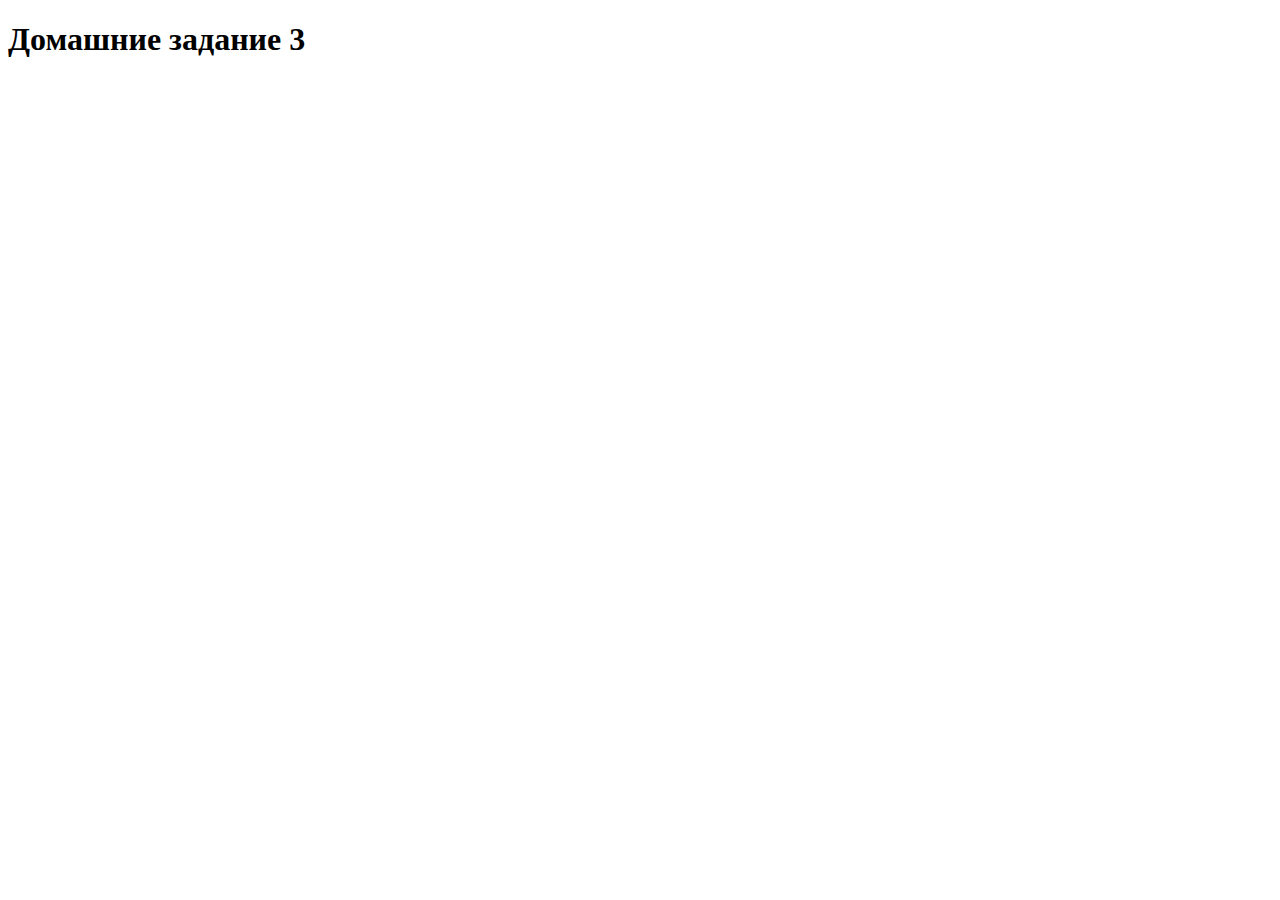
<file: homeworks/lesson-3/index.html>
<!DOCTYPE html>
<html lang="en">
<head>
    <meta charset="UTF-8">
    <meta name="viewport" content="width=device-width, initial-scale=1.0">
    <meta http-equiv="X-UA-Compatible" content="ie=edge">
    <title>Домашка № 3</title>
</head>
<body>
    <h1>Домашние задание 3</h1>
</body>
</html>
</file>
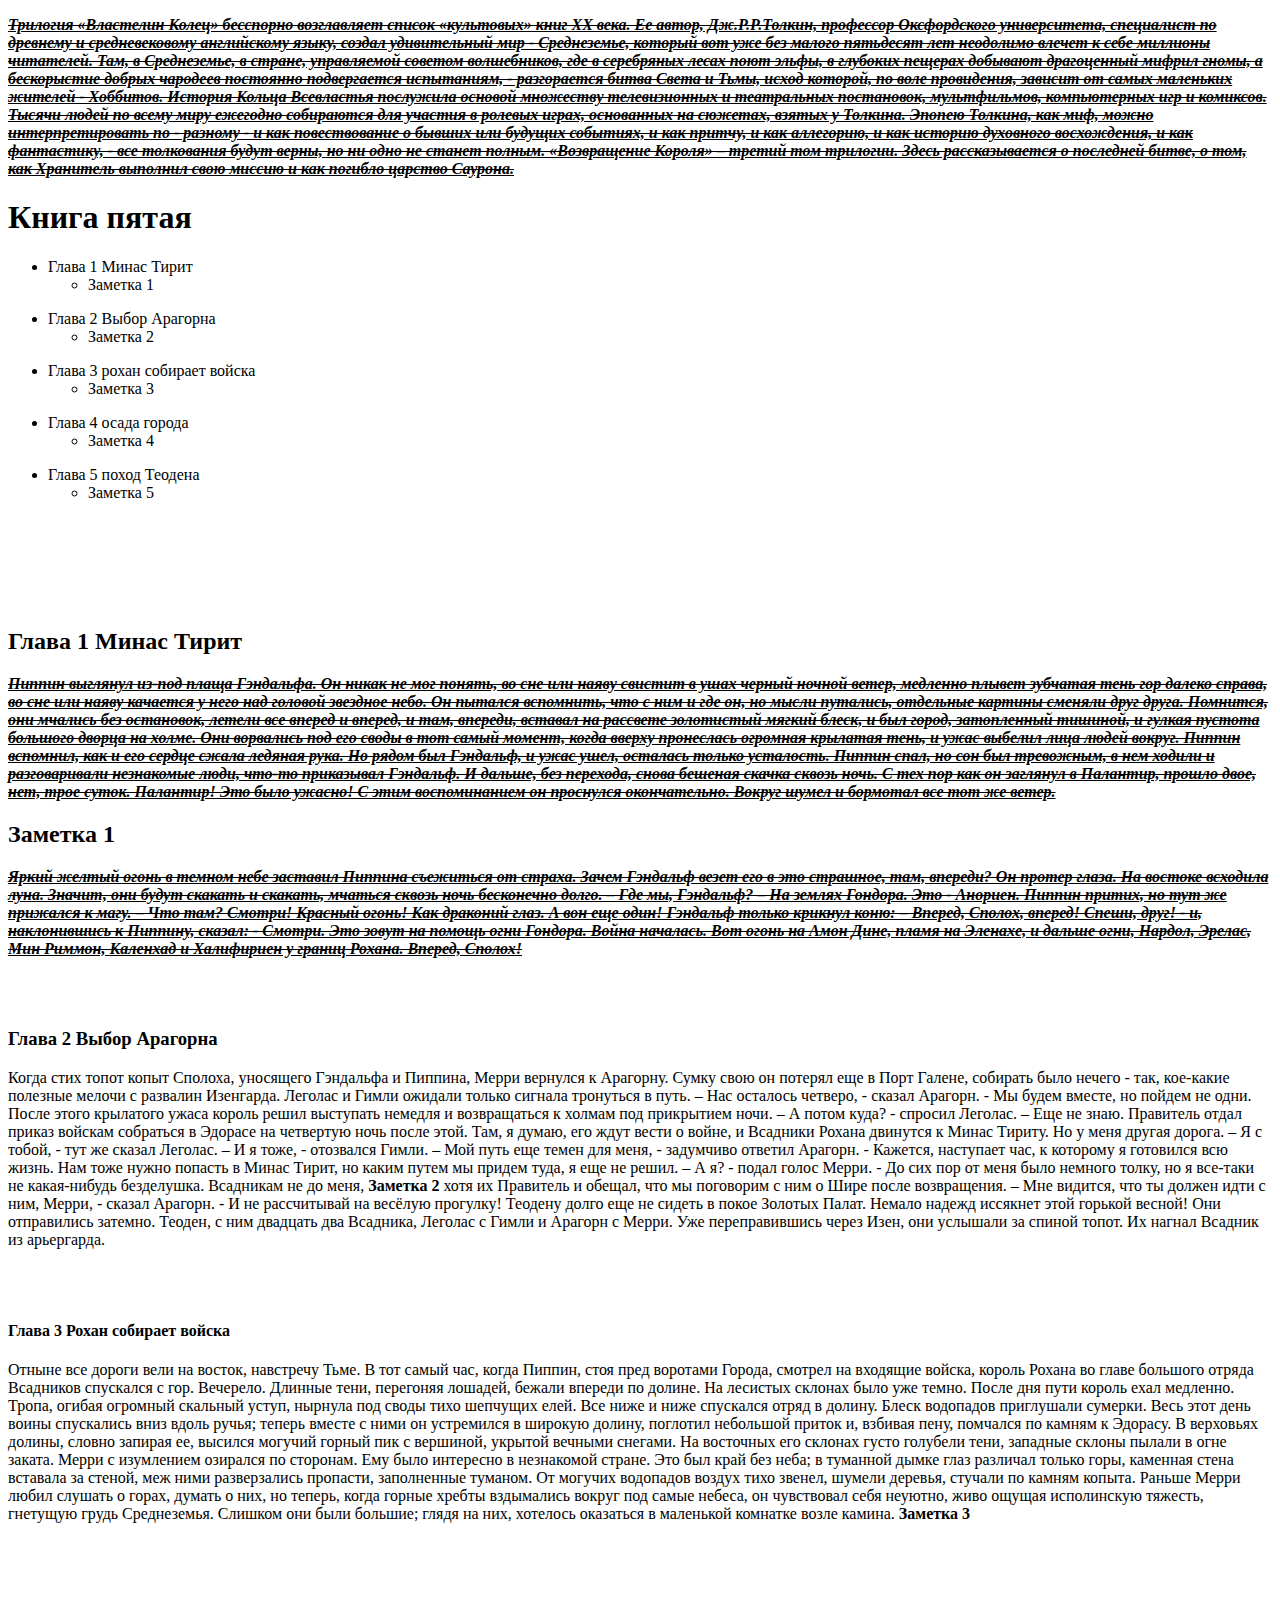
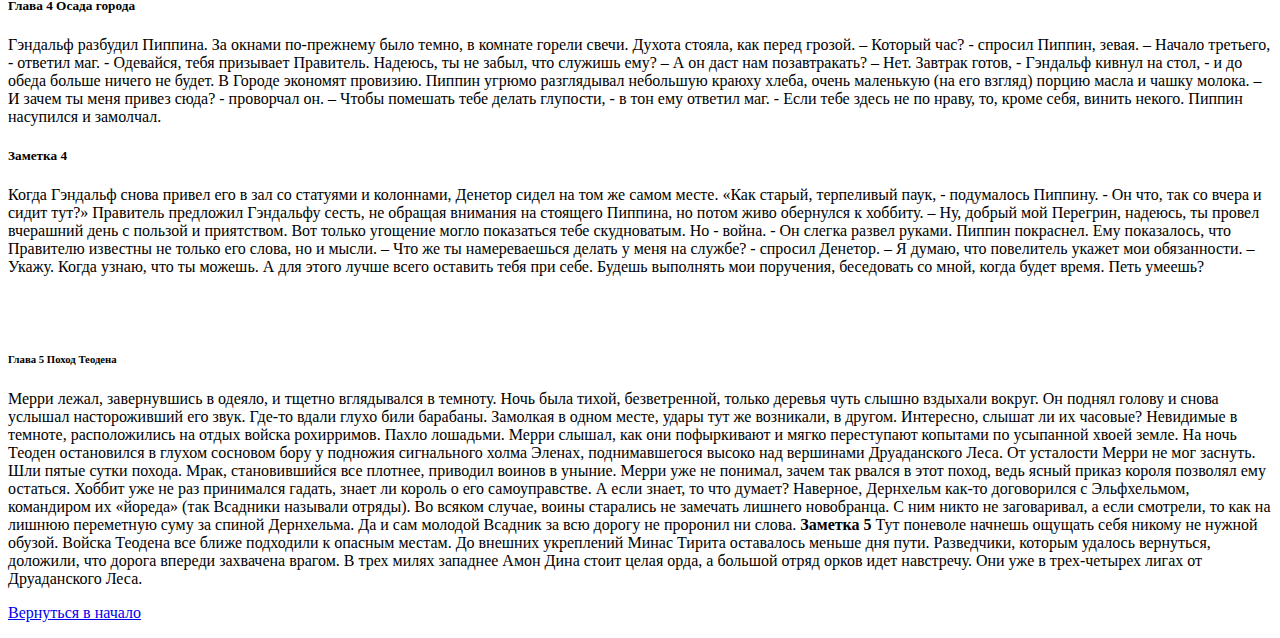
<file: homeworks/lesson-4/index.html>
<!DOCTYPE html>
<html lang="ru">
<head>
    <meta charset="UTF-8">
    <meta name="viewport" content="width=device-width, initial-scale=1.0">
    <meta http-equiv="X-UA-Compatible" content="ie=edge">
    <title>Домашка № 4</title>
</head>
<body>
    <p id="inseption"><b><i><s><ins>Трилогия «Властелин Колец» бесспорно возглавляет список «культовых» книг XX века. Ее автор, Дж.Р.Р.Толкин, профессор
    Оксфордского университета, специалист по древнему и средневековому английскому языку, создал удивительный мир -
    Среднеземье, который вот уже без малого пятьдесят лет неодолимо влечет к себе миллионы читателей. Там, в Среднеземье, в
    стране, управляемой советом волшебников, где в серебряных лесах поют эльфы, в глубоких пещерах добывают драгоценный
    мифрил гномы, а бескорыстие добрых чародеев постоянно подвергается испытаниям, - разгорается битва Света и Тьмы, исход
    которой, по воле провидения, зависит от самых маленьких жителей - Хоббитов. История Кольца Всевластья послужила основой
    множеству телевизионных и театральных постановок, мультфильмов, компьютерных игр и комиксов. Тысячи людей по всему миру
    ежегодно собираются для участия в ролевых играх, основанных на сюжетах, взятых у Толкина. Эпопею Толкина, как миф, можно
    интерпретировать по - разному - и как повествование о бывших или будущих событиях, и как притчу, и как аллегорию, и как
    историю духовного восхождения, и как фантастику, - все толкования будут верны, но ни одно не станет полным. «Возвращение
    Короля» – третий том трилогии. Здесь рассказывается о последней битве, о том, как Хранитель выполнил свою миссию и как
    погибло царство Саурона.</ins></s></i></b></p>

    <h1>Книга пятая</h1>

    <ul>
        <li>Глава 1 Минас Тирит
            <ul><li>Заметка 1</li></ul>
        </li>
    </ul>

    <ul>
        <li>Глава 2 Выбор Арагорна
            <ul>
                <li>Заметка 2</li>
            </ul>
        </li>
    </ul>

    <ul>
        <li>Глава 3 рохан собирает войска
            <ul>
                <li>Заметка 3</li>
            </ul>
        </li>
    </ul>

    <ul>
        <li>Глава 4 осада города
            <ul>
                <li>Заметка 4</li>
            </ul>
        </li>
    </ul>

    <ul>
        <li>Глава 5 поход Теодена
            <ul>
                <li>Заметка 5</li>
            </ul>
        </li>
    </ul>
<br>
<br>
<br>
<br>
<br>

<h2>Глава 1 Минас Тирит</h2>

<p><i><b><s><ins>Пиппин выглянул из-под плаща Гэндальфа. Он никак не мог понять, во сне или наяву свистит в ушах черный ночной ветер,
медленно плывет зубчатая тень гор далеко справа, во сне или наяву качается у него над головой звездное небо. Он пытался
вспомнить, что с ним и где он, но мысли путались, отдельные картины сменяли друг друга.
Помнится, они мчались без остановок, летели все вперед и вперед, и там, впереди, вставал на рассвете золотистый мягкий
блеск, и был город, затопленный тишиной, и гулкая пустота большого дворца на холме. Они ворвались под его своды в тот
самый момент, когда вверху пронеслась огромная крылатая тень, и ужас выбелил лица людей вокруг. Пиппин вспомнил, как и
его сердце сжала ледяная рука. Но рядом был Гэндальф, и ужас ушел, осталась только усталость. Пиппин спал, но сон был
тревожным, в нем ходили и разговаривали незнакомые люди, что-то приказывал Гэндальф. И дальше, без перехода, снова
бешеная скачка сквозь ночь. С тех пор как он заглянул в Палантир, прошло двое, нет, трое суток. Палантир! Это было
ужасно! С этим воспоминанием он проснулся окончательно. Вокруг шумел и бормотал все тот же ветер.
</ins></s></b></i></p>

<h2>Заметка 1</h2>

<p><i><b><s><ins>Яркий желтый огонь в темном небе заставил Пиппина съежиться от страха. Зачем Гэндальф везет его в это страшное, там,
впереди? Он протер глаза. На востоке всходила луна. Значит, они будут скакать и скакать, мчаться сквозь ночь бесконечно
долго.
– Где мы, Гэндальф?
– На землях Гондора. Это - Анориен.
Пиппин притих, но тут же прижался к магу.
– Что там? Смотри! Красный огонь! Как драконий глаз. А вон еще один!
Гэндальф только крикнул коню:
– Вперед, Сполох, вперед! Спеши, друг! - и, наклонившись к Пиппину, сказал: - Смотри. Это зовут на помощь огни Гондора.
Война началась. Вот огонь на Амон Дине, пламя на Эленахе, и дальше огни, Нардол, Эрелас, Мин Риммон, Каленхад и
Халифириен у границ Рохана. Вперед, Сполох!
</ins></s></b></i></p>

<br>
<br>

<h3>Глава 2 Выбор Арагорна</h3>

<p>Когда стих топот копыт Сполоха, уносящего Гэндальфа и Пиппина, Мерри вернулся к Арагорну. Сумку свою он потерял еще в
Порт Галене, собирать было нечего - так, кое-какие полезные мелочи с развалин Изенгарда. Леголас и Гимли ожидали только
сигнала тронуться в путь.
– Нас осталось четверо, - сказал Арагорн. - Мы будем вместе, но пойдем не одни. После этого крылатого ужаса король решил
выступать немедля и возвращаться к холмам под прикрытием ночи.
– А потом куда? - спросил Леголас.
– Еще не знаю. Правитель отдал приказ войскам собраться в Эдорасе на четвертую ночь после этой. Там, я думаю, его ждут
вести о войне, и Всадники Рохана двинутся к Минас Тириту. Но у меня другая дорога.
– Я с тобой, - тут же сказал Леголас.
– И я тоже, - отозвался Гимли.
– Мой путь еще темен для меня, - задумчиво ответил Арагорн. - Кажется, наступает час, к которому я готовился всю жизнь.
Нам тоже нужно попасть в Минас Тирит, но каким путем мы придем туда, я еще не решил.
– А я? - подал голос Мерри. - До сих пор от меня было немного толку, но я все-таки не какая-нибудь безделушка. Всадникам
не до меня, <b>Заметка 2</b> хотя их Правитель и обещал, что мы поговорим с ним о Шире после возвращения.
– Мне видится, что ты должен идти с ним, Мерри, - сказал Арагорн. - И не рассчитывай на весёлую прогулку! Теодену долго
еще не сидеть в покое Золотых Палат. Немало надежд иссякнет этой горькой весной!
Они отправились затемно. Теоден, с ним двадцать два Всадника, Леголас с Гимли и Арагорн с Мерри. Уже переправившись
через Изен, они услышали за спиной топот. Их нагнал Всадник из арьергарда.
</p>

<br>
<br>

<h4>Глава 3 Рохан собирает войска</h4>

<p>Отныне все дороги вели на восток, навстречу Тьме. В тот самый час, когда Пиппин, стоя пред воротами Города, смотрел на
входящие войска, король Рохана во главе большого отряда Всадников спускался с гор.
Вечерело. Длинные тени, перегоняя лошадей, бежали впереди по долине. На лесистых склонах было уже темно. После дня пути
король ехал медленно. Тропа, огибая огромный скальный уступ, нырнула под своды тихо шепчущих елей. Все ниже и ниже
спускался отряд в долину. Блеск водопадов приглушали сумерки.
Весь этот день воины спускались вниз вдоль ручья; теперь вместе с ними он устремился в широкую долину, поглотил
небольшой приток и, взбивая пену, помчался по камням к Эдорасу. В верховьях долины, словно запирая ее, высился могучий
горный пик с вершиной, укрытой вечными снегами. На восточных его склонах густо голубели тени, западные склоны пылали в
огне заката.
Мерри с изумлением озирался по сторонам. Ему было интересно в незнакомой стране. Это был край без неба; в туманной дымке
глаз различал только горы, каменная стена вставала за стеной, меж ними разверзались пропасти, заполненные туманом. От
могучих водопадов воздух тихо звенел, шумели деревья, стучали по камням копыта. Раньше Мерри любил слушать о горах,
думать о них, но теперь, когда горные хребты вздымались вокруг под самые небеса, он чувствовал себя неуютно, живо ощущая
исполинскую тяжесть, гнетущую грудь Среднеземья. Слишком они были большие; глядя на них, хотелось оказаться в маленькой
комнатке возле камина. <b>Заметка 3</b></p>

<br>
<br>

<h5>Глава 4 Осада города</h5>

<p>Гэндальф разбудил Пиппина. За окнами по-прежнему было темно, в комнате горели свечи. Духота стояла, как перед грозой.
– Который час? - спросил Пиппин, зевая.
– Начало третьего, - ответил маг. - Одевайся, тебя призывает Правитель. Надеюсь, ты не забыл, что служишь ему?
– А он даст нам позавтракать?
– Нет. Завтрак готов, - Гэндальф кивнул на стол, - и до обеда больше ничего не будет. В Городе экономят провизию.
Пиппин угрюмо разглядывал небольшую краюху хлеба, очень маленькую (на его взгляд) порцию масла и чашку молока.
– И зачем ты меня привез сюда? - проворчал он.
– Чтобы помешать тебе делать глупости, - в тон ему ответил маг. - Если тебе здесь не по нраву, то, кроме себя, винить
некого.
Пиппин насупился и замолчал.
</p>

<h5>Заметка 4</h5>

<p>Когда Гэндальф снова привел его в зал со статуями и колоннами, Денетор сидел на том же самом месте. «Как старый,
терпеливый паук, - подумалось Пиппину. - Он что, так со вчера и сидит тут?» Правитель предложил Гэндальфу сесть, не
обращая внимания на стоящего Пиппина, но потом живо обернулся к хоббиту.
– Ну, добрый мой Перегрин, надеюсь, ты провел вчерашний день с пользой и приятством. Вот только угощение могло
показаться тебе скудноватым. Но - война. - Он слегка развел руками.
Пиппин покраснел. Ему показалось, что Правителю известны не только его слова, но и мысли.
– Что же ты намереваешься делать у меня на службе? - спросил Денетор.
– Я думаю, что повелитель укажет мои обязанности.
– Укажу. Когда узнаю, что ты можешь. А для этого лучше всего оставить тебя при себе. Будешь выполнять мои поручения,
беседовать со мной, когда будет время. Петь умеешь?
</p>

<br>
<br>

<h6>Глава 5 Поход Теодена</h6>

<p>Мерри лежал, завернувшись в одеяло, и тщетно вглядывался в темноту. Ночь была тихой, безветренной, только деревья чуть
слышно вздыхали вокруг. Он поднял голову и снова услышал настороживший его звук. Где-то вдали глухо били барабаны.
Замолкая в одном месте, удары тут же возникали, в другом. Интересно, слышат ли их часовые?
Невидимые в темноте, расположились на отдых войска рохирримов. Пахло лошадьми. Мерри слышал, как они пофыркивают и мягко
переступают копытами по усыпанной хвоей земле. На ночь Теоден остановился в глухом сосновом бору у подножия сигнального
холма Эленах, поднимавшегося высоко над вершинами Друаданского Леса.
От усталости Мерри не мог заснуть. Шли пятые сутки похода. Мрак, становившийся все плотнее, приводил воинов в уныние.
Мерри уже не понимал, зачем так рвался в этот поход, ведь ясный приказ короля позволял ему остаться. Хоббит уже не раз
принимался гадать, знает ли король о его самоуправстве. А если знает, то что думает? Наверное, Дернхельм как-то
договорился с Эльфхельмом, командиром их «йореда» (так Всадники называли отряды). Во всяком случае, воины старались не
замечать лишнего новобранца. С ним никто не заговаривал, а если смотрели, то как на лишнюю переметную суму за спиной
Дернхельма. Да и сам молодой Всадник за всю дорогу не проронил ни слова. <b>Заметка 5</b> Тут поневоле начнешь ощущать себя
никому не нужной обузой.
Войска Теодена все ближе подходили к опасным местам. До внешних укреплений Минас Тирита оставалось меньше дня пути.
Разведчики, которым удалось вернуться, доложили, что дорога впереди захвачена врагом. В трех милях западнее Амон Дина
стоит целая орда, а большой отряд орков идет навстречу. Они уже в трех-четырех лигах от Друаданского Леса.
</p>

<p><a href="#inseption">Вернуться в начало</a></p>
</body>
</html>
</file>
